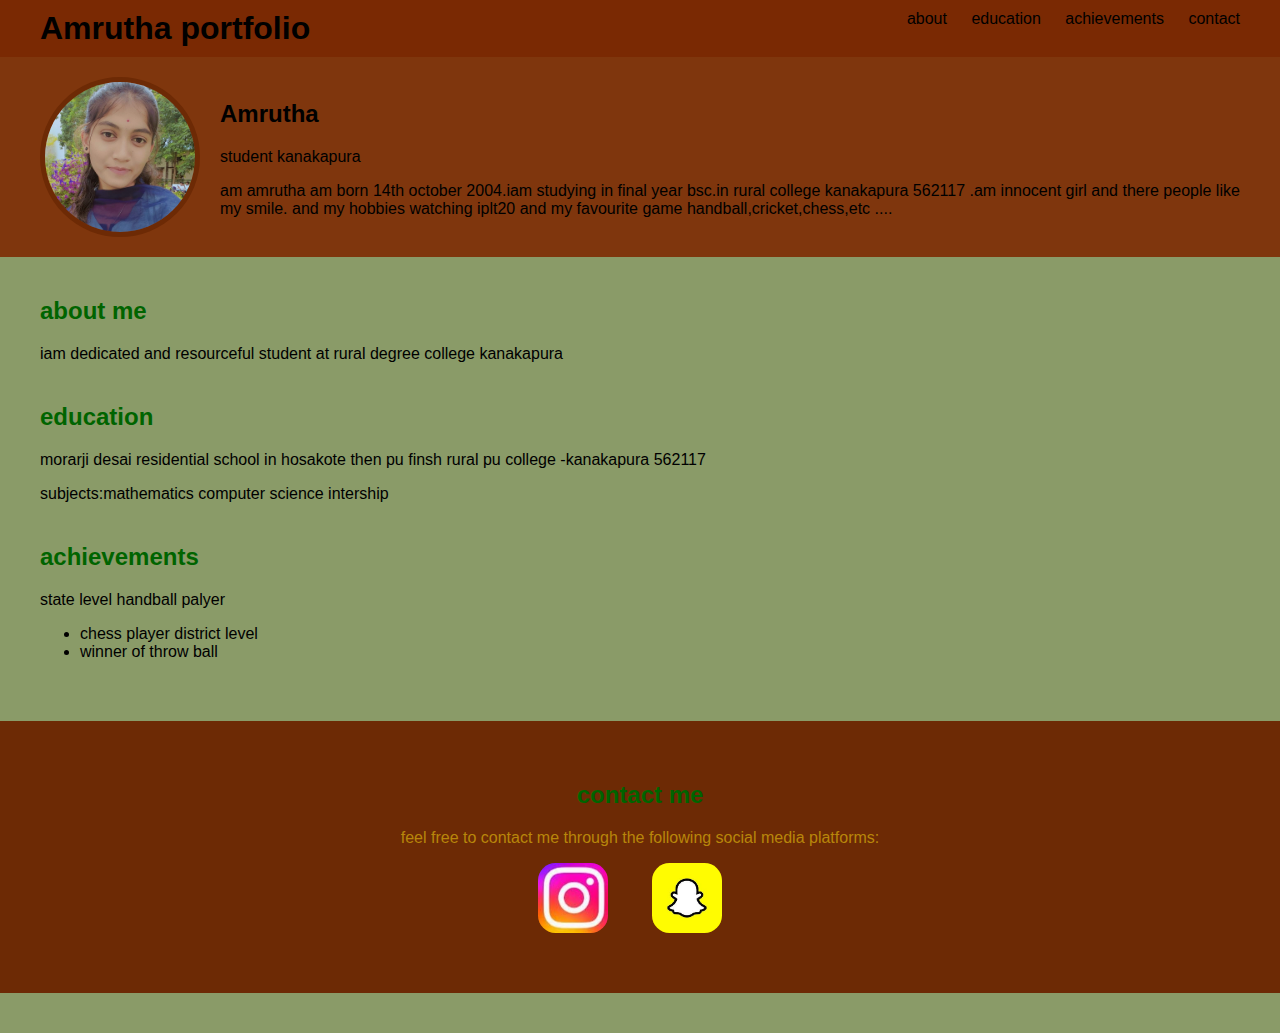
<file: index.html>
<!DOCTYPE html>
<html lang="en">
<head>
    <meta charset="UTF-8">
    <meta name="viewport" content="width=device-width, initial-scale=1.0">
    <title> Amrutha portfolio</title>
    <link rel="stylesheet" type="text/css" href="index.css">
</head>
<body>
    <nav>
        <div class="container">
           <h1>Amrutha portfolio</h1> 
           <ul>
            <li><a href="#profile">about</a></li>
            <li><a href="#education">education</a></li>
            <li><a href="#achievements">achievements</a></li>
            <li><a href="#contact">contact</a></li>
           </ul>
        </div>
    </nav>
    <header>
        <div class="container">
            <div class="profile" id="profile">
                <img src="./img/me - Copy.jpg" alt="amrutha" class="profile-pic">
                <div class="profile-info">
                    <h2> Amrutha</h2>
                    <p> student kanakapura</p>
                    <p> am amrutha am born 14th october 2004.iam studying in final year bsc.in rural college kanakapura 562117 .am innocent girl and there people like my smile. and my hobbies watching iplt20 and my favourite game handball,cricket,chess,etc ....</p>
                </div>
            </div>
        </div>
    </header>
    <main>
        <section id="About">
            <div class="container">
                <h2>about me</h2>
                <p>  iam dedicated and resourceful student at rural degree college kanakapura   </p>
            </div>
        </section>
        <section id="Education">
            <div class="container">
                <h2> education</h2>
                <p> morarji desai residential school in hosakote then pu finsh rural pu college -kanakapura 562117</p>
                <p>subjects:mathematics computer science intership</p>
            </div>
            </section>
            <section id="Achievements">
                <div class="container">
                    <h2>achievements</h2>
                    <p> state level handball palyer</p>
                    <ul>
                        <li> chess player district level</li>
                        <li>winner of throw ball</li>
                    </ul>
                </div>
        </section>
    </main>
    <section id="contact">
        <div class="container">
            <h2 class="contact-head">contact me</h2>
            <div class="contact-info">
                <p> feel free to contact me through the following social media platforms:</p>
                <ul>
                    <li><a href="https://www.instagram.com/hermoine.granger">
                    <img src="./img/insta....jpg"alt="insta" class="insta"></a><li>
                    <li><a href="https://www.snapchat.com/hermoine.granger">
                    <img src="./img/snapchat.jpg" alt="snap" class="snap"></a><li>
                </ul>
            </div>
            </div>
    </section>
</body>
</html>
</file>
<file: index.css>
body {
    font-family: Arial,sans-serif;
    background-color: #8A9B68;
    color: black;
    margin: 0;
    padding: 0;
}
.container{
    max-width:1200px;
    margin: 0 auto;
    padding: 0 20px;
}
nav {
    position: sticky;
    top: 0;
    background-color: rgb(122, 41, 3);
    padding: 10px 0;
}
    nav ul{
        margin: 0;
        padding: 0;
        float: right;
    }
    nav h1{
        margin: 0;
        display: inline;
}
nav ul{
    list-style-type: none;S
    margin: 0;
    padding: 0;
    float: right;
}
    nav ul li{
        display: inline;
        margin-left: 20px;
    }
    nav ul li a{
        color: black;
        text-decoration: none;
        transition: 0.5s;
    }
    nav ul li a:hover{
        padding: 10px;
        background-color: yellow;
        color: black;
    }
    header{
        background-color: #7e330af8;
        padding: 20px;
    }
    .profile{
        display:flex;
        align-items: center;
    }
    .profile-pic{
        width: 150px;
        height: 150px;
        border-radius: 50%;
        border: 5px solid #6d2a05;
        margin-right: 20px;
    }
.profile-info{
    flex: 1;
}
main{
    padding: 20px 0;
}
section{
    margin-bottom: 40px;
}
section h2{
    color: darkgreen;
}
#contact{
background-color: #6d2a05;
padding: 40px 0;
text-align: center;
}
.contact-head{
    margin-bottom: 20px;
}
.contact-info{
    color: darkgoldenrod;
}
.contact-info p{
    margin-bottom: 0;
}
.contact-info ul{
    list-style-type: none;
    padding: 0;
}
.contact-info ul li{
    display: inline;
    margin: 0 10px;
}
.insta{
    width: 70px;
    height: 70px;
    border-radius: 25%;
}
.insta:hover{
    opacity: 0.7;
    cursor: pointer;
}
.snap{
    width: 70px;
    height: 70px;
    border-radius: 25%;
}
.snap:hover{
    opacity: 0.7;
    cursor: pointer;
}
</file>
